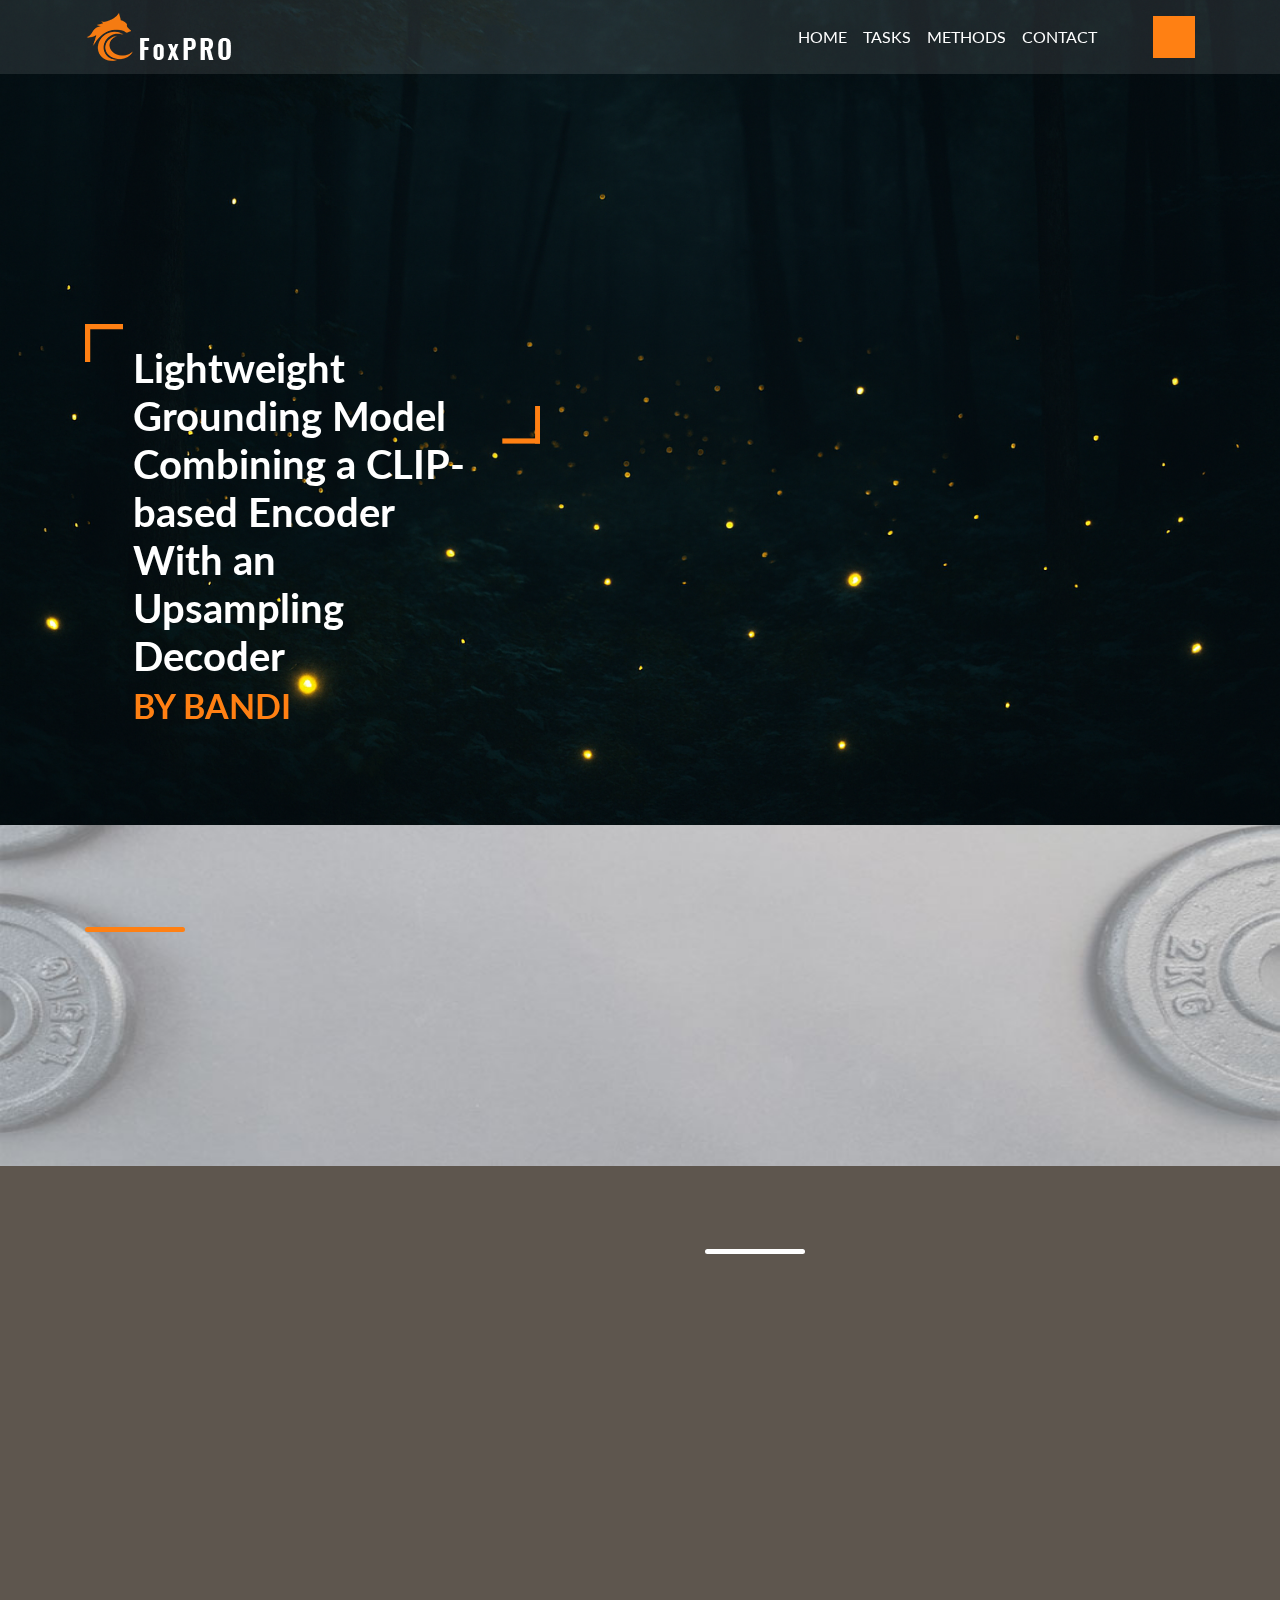
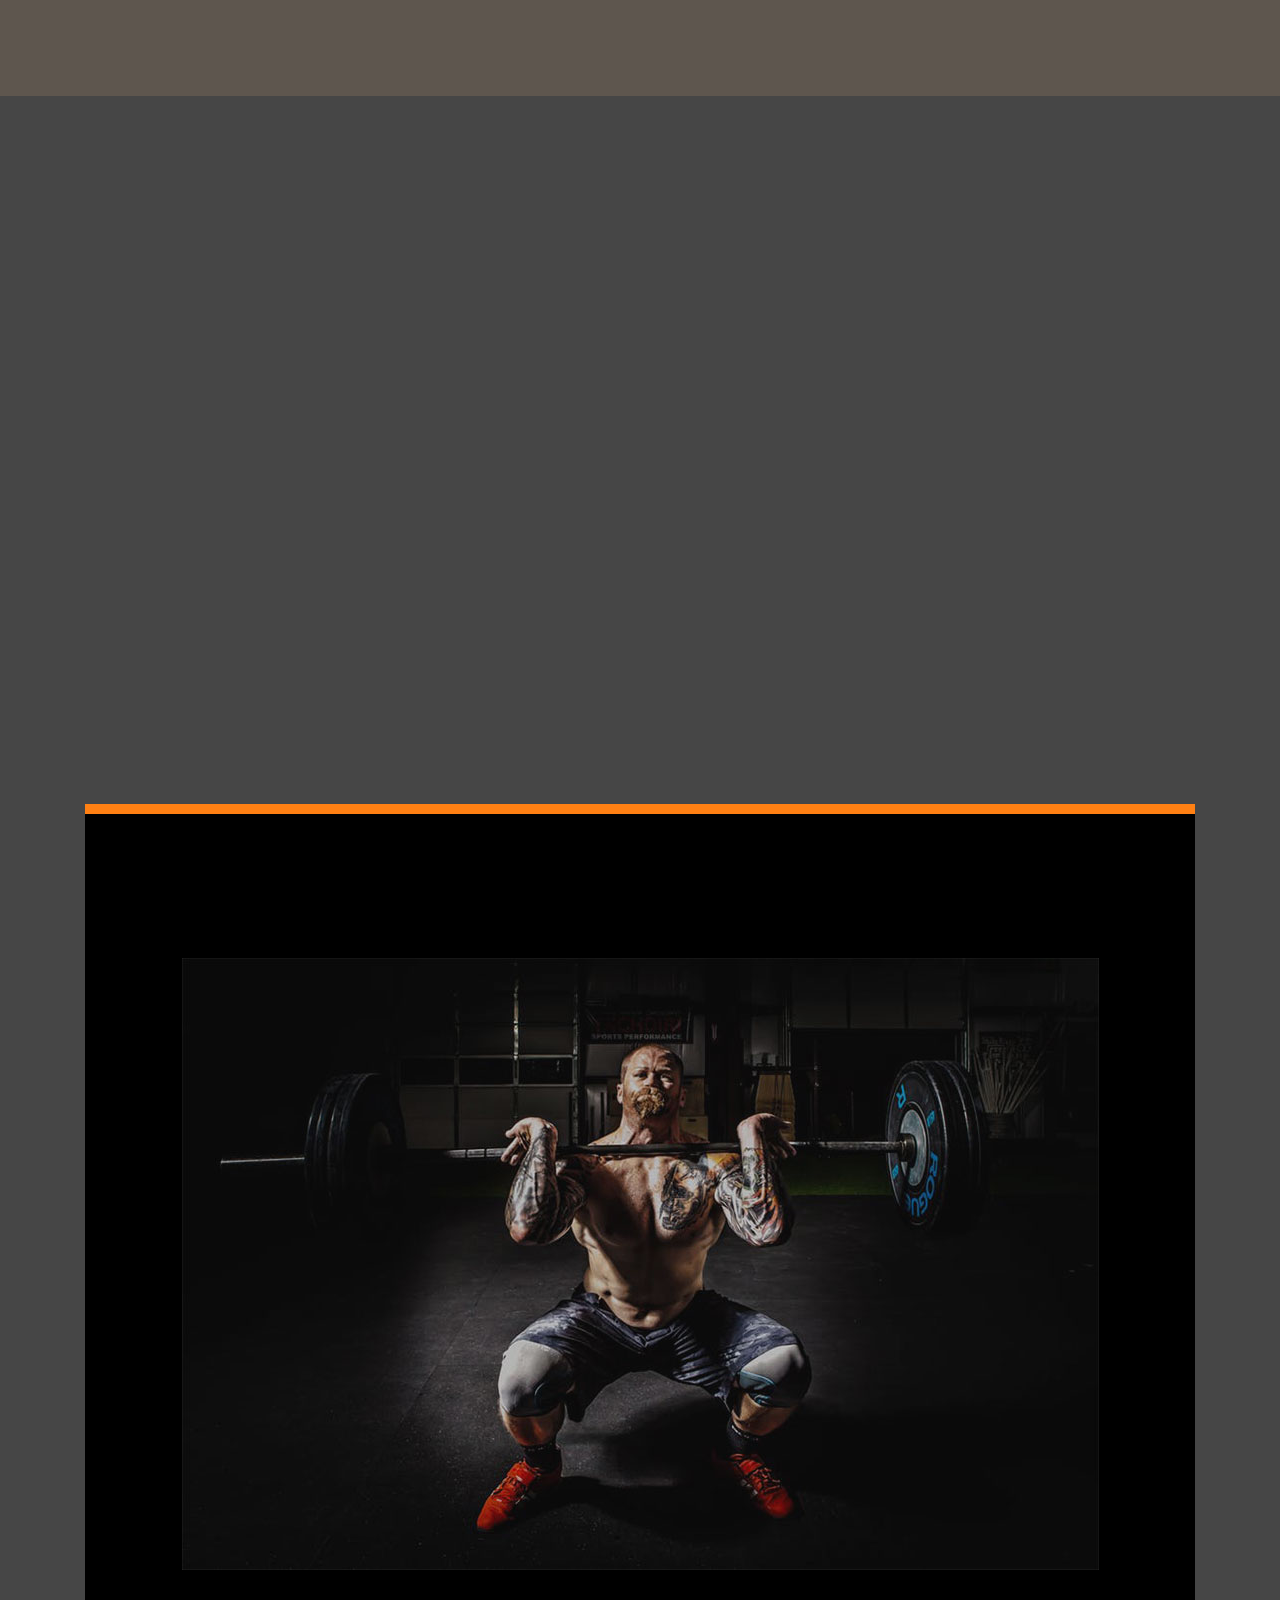
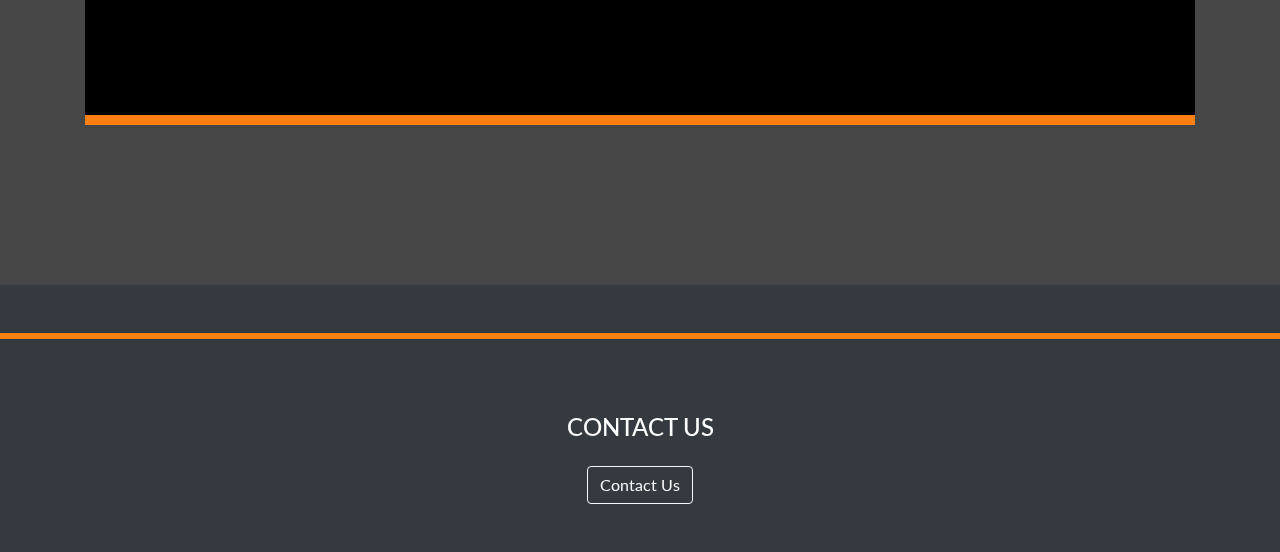
<file: index.html>
<!doctype html>

<html lang="en">
<head>
  <!-- Required meta tags -->
  <meta charset="utf-8">
  <meta name="viewport" content="width=device-width, initial-scale=1, shrink-to-fit=no">
  <title>Lightweight Grounding Model Combining a CLIP-based Encoder With an
Upsampling Decoder</title>

  <!-- Bootstrap CSS -->
  <link href="css/animate.css" rel="stylesheet">
  <link rel="stylesheet" href="css/bootstrap.min.css" type="text/css">
  <link href="https://fonts.googleapis.com/css?family=Lato:300,400,700" rel="stylesheet">
  <link rel="stylesheet" href="css/style.css">
</head>
<body>
<div class="container-fluid pl-0 pr-0 bg-img clearfix parallax-window2" data-parallax="scroll" data-image-src="images/banner2.png">
  <nav class="navbar navbar-expand-md navbar-dark">
    <div class="container"> 
      <!-- Brand --> 
      <a class="navbar-brand mr-auto" href="#"><img src="images/logo.png" alt="Vizwiz" /></a> 
      
      <!-- Toggler/collapsibe Button -->
      <button class="navbar-toggler" type="button" data-toggle="collapse" data-target="#collapsibleNavbar"> <span class="navbar-toggler-icon"></span> </button>
      
      <!-- Navbar links -->
      <div class="collapse navbar-collapse" id="collapsibleNavbar">
        <ul class="navbar-nav ml-auto">
          <li class="nav-item"> <a class="nav-link" href="#">Home</a> </li>
          <li class="nav-item"> <a class="nav-link" href="#about-us">TASKS</a> </li>
          <li class="nav-item"> <a class="nav-link" href="#methods">METHODS</a> </li>
          <li class="nav-item"> <a class="nav-link" href="#contact">Contact</a> </li>
        </ul>
        <ul class="navbar-nav ml-5">
          <li class="nav-item"> <a class="nav-link btn btn-danger" href="#">&nbsp;&nbsp;&nbsp;&nbsp;&nbsp;&nbsp;</a> </li>
        </ul>
      </div>
    </div>
  </nav>
  <div class="container">
    <div class="fh5co-banner-text-box">
      <div class="quote-box pl-5 pr-5 wow bounceInRight">
        <h2> Lightweight Grounding Model Combining a CLIP-based Encoder With an
Upsampling Decoder <br><span>BY BANDI</span> </h2>
      </div>
       </div>
  </div>
</div>
<div id="about-us" class="container-fluid fh5co-network">

  <div class="container">
    <div class="row">
      <div class="col-md-6">
        <h4 class="wow bounceInUp"></h4>
        <h2 class="wow bounceInRight">TASKS</h2>
        <hr />
        <h5 class="wow bounceInLeft">VizWiz-VQA-Grounding</h5>
        <p class="wow bounceInDown">Given a visual question (question-image pair), the task is to return the region in the image used to arrive at the answer to the visual question. The submissions will be evaluated based on the mean Intersection over Union (IoU) score across all test images. The team which achieves the maximum IoU score wins this challenge.</p>
      </div>
      <div class="col-md-6">
        <figure class="wow bounceInDown"> <img src="images/m2.png" alt="gym" class="img-fluid" /> </figure>
      </div>
    </div>
  </div>
</div>

<div id="methods" class="container-fluid fh5co-about-us pl-0 pr-0" style="background-color: #5e564e; ">
  <div class="container">
    <div class="col-sm-6 offset-sm-6">
      <h2 class="wow bounceInLeft" data-wow-delay=".25s">METHODS</h2>
      <hr/>
      <p class="wow bounceInRight" data-wow-delay=".25s">
        In this section, we provide a detailed description of the three
main components of the proposed mode
1) CLIP Encoder. We use the pre-trained CLIP ViTL/14-336 model [3] to extract embeddings from both the
image and the concatenated question-answer pair. The visual embedding is taken from the final transformer layer,
excluding the CLS token, and reshaped into a spatial feature map of shape (B, D, H, W).
2) Cross-Attention Block. A single-layer multi-head
cross-attention is employed to align textual and visual information. Specifically, the image tokens (flattened spatial
features) serve as queries, while the text tokens act as the
keys and values. This allows the model to dynamically attend to relevant image regions based on the contextual information provided by the question.
3) Lightweight U-Net Decoder. The fused features
from the cross-attention block are reshaped back into spatial form and passed through a lightweight U-Net-style decoder [4], which produces the final binary mask indicating
the answer grounding region.

      </p>
    </div>
  </div>
</div>




<div class="container-fluid fh5co-content-box">
  <div class="container">
    <div class="row">
      <div class="col-md-5 pr-0"><img src="images/model.png" alt="gym" class="img-fluid wow bounceInLeft" /> </div>
      <div class="col-md-7 pl-0">
        <div class="wow bounceInRight" data-wow-delay=".25s">
          <div class="card-img-overlay">
            <p>The cross-attention block is applied after visual features are extracted and flattened, but before being reshaped and decoded. This design allows the early integration of semantic cues into the spatial reasoning process. </p>
          </div>
          <div class="img-fluid" style="background-color: #fdf8f3; width: 100%; height: 300px;"></div>
        </div>
      </div>
    </div>

<div class="row gallery">
      <div class="col-md-4">
        <div class="card">
          <div class="card-body mb-4 wow bounceInLeft" data-wow-delay=".25s">
            <h4 class="card-title">Limitation 1</h4>
            <p class="card-text">Limitation of Random Crop Preprocessing Without Considering Dataset Characteristics. </p>
              <img class="card-img-top img-fluid wow bounceInRight" data-wow-delay=".25s" src="images/m1.png" alt="Card image">
              </div>
           </div>
      </div>

      <div class="col-md-4">
        <div class="card"> 
          <div class="card-body mt-4 wow bounceInDown" data-wow-delay=".25s">
            <h4 class="card-title">Limitation 2</h4>
            <p class="card-text">Difficulty in Detecting Small and Edge-Located Objects. </p>
            <img class="card-img-top img-fluid wow bounceInUp" data-wow-delay=".25s" src="images/m3.png" alt="Card image">
          </div>
        </div>
      </div>

      <div class="col-md-4">
        <div class="card">
          <div class="card-body mb-4 wow bounceInRight" data-wow-delay=".25s">
            <h4 class="card-title">Limitation 3</h4>
            <p class="card-text">Limitation in Binary Conversion of Grounding Regions </p>
            <img class="card-img-top img-fluid wow bounceInLeft" data-wow-delay=".25s" src="images/task.png" alt="Card image">
            </div>
          </div>
      </div>
    </div>


    <div class="row trainers pl-0 pr-0">
      <div class="col-12 bg-50">
        <div class="quote-box2 wow bounceInDown" data-wow-delay=".25s">
          <h2> MEMBERS</h2>
      </div>
    </div>

      <!-- 윤지희 -->
      <div class="col-md-4 pr-4 pl-4">
        <div class="card text-center wow bounceInLeft" data-wow-delay=".25s">
          <img class="card-img-top rounded-circle img-fluid" src="images/jihee2.jpg" alt="Card image" style="width: 100%; height: auto; object-fit: cover;"
        class="card-img-top img-fluid">
          <div class="card-body mb-5">
            <h4 class="card-title">JIHEE YOON</h4>
            <p class="card-text">I’m a master’s student in AI at the CVML Lab, Chung-Ang University. My research focuses at the intersection of vision, language, and generative AI.
    In this project, I took the lead on designing the model structure, analyzing failure cases, and driving the overall direction of the study — especially in articulating its limitations and what we learned from them.</p>
          </div>
        </div>
      </div>

      <!-- 이승아 -->
      <div class="col-md-4 pr-4 pl-4">
        <div class="card text-center wow bounceInUp" data-wow-delay=".25s">
          <img class="card-img-top rounded-circle img-fluid" src="images/seunga.jpg" alt="Card image" style="width: 100%; height: auto; object-fit: cover;"
        class="card-img-top img-fluid">
          <div class="card-body mb-5">
            <h4 class="card-title">SEUNGA LEE</h4>
            <p class="card-text">I am currently studying in the Department of Computer Science and Engineering at Chung-Ang University, with interest in computer vision and backend engineering. In this project, I was responsible for data preprocessing and visualization, and also participated in experiments to improve model performance.</p>
          </div>
        </div>
      </div>

      <!-- 정해솔 -->
      <div class="col-md-4 pr-4 pl-4">
        <div class="card text-center wow bounceInRight" data-wow-delay=".25s">
          <img class="card-img-top rounded-circle img-fluid" src="images/haesol.jpg" alt="Card image" style="width: 100%; height: auto; object-fit: cover;"
        class="card-img-top img-fluid">
          <div class="card-body mb-5">
            <h4 class="card-title">HAESOL JEONG</h4>
            <p class="card-text">I'm currently majoring in Computer Science at Chung-Ang University. I'm interested in computer vision.
              I contributed to improving model performance by modifying the decoder architecture to a lightweight version.
              and took part in as an MLOps engineer, setting up an experiment version control system and a structured framework for logging intermediate results. 
      
          </div>
        </div>
      </div>
    </div>



    
  </div>
</div>



<footer id="contact" class="container-fluid bg-dark text-white py-5">

  <div class="container text-center">
    <h4 style="margin-top: 80px;">CONTACT US</h4>
    <a href="https://docs.google.com/forms/d/e/1FAIpQLSeGjnnEn89bbWVLMDOuxNVEqr0ajMSO6TNes1ft8fUDL-tvEA/viewform"
   target="_blank"
   class="btn btn-outline-light mt-3">
  Contact Us
</a>

  </div>
</footer>

<!-- Optional JavaScript --> 
<!-- jQuery first, then Bootstrap JS, ... -->

<script src="js/jquery.min.js"></script>
<script src="js/bootstrap.min.js"></script>
<script src="js/parallax.js"></script>
<script src="js/wow.js"></script>
<script src="js/main.js"></script>

</body>
</html>
</file>
<file: css/style.css>
/*
 * Fox by FreeHTML5.co
 * Twitter: https://twitter.com/fh5co
 * Facebook: https://fb.com/fh5co
 * URL: https://freehtml5.co
 */

body {
  font-family: 'Lato', sans-serif;
  overflow: hidden;
  overflow-y: scroll;
  background-color: #000;
}
body .bg-img {
  background-repeat: no-repeat;
  background-position: center;
  padding-bottom: 100px;
}
body nav {
  background: rgba(255, 255, 255, 0.1);
}
body nav .navbar-nav a {
  font-size: 16px;
  text-transform: uppercase;
  color: #fff !important;
  transition: all 0.3s;
  -webkit-transition: all 0.3s;
  -ms-transition: all 0.3s;
  -o-transition: all 0.3s;
}
body nav .navbar-nav a:hover {
  color: #ff8013 !important;
}
body nav .navbar-nav .btn-danger {
  background: #ff8013;
  border-color: #ff8013;
  border-radius: 0;
}
body nav .navbar-nav .btn-danger:hover {
  background: #df6700;
  border-color: #df6700;
}

a, a:hover {
  color: #ff8013;
}

.fh5co-banner-text-box {
  position: relative;
  max-height: 120px;
  display: inline-block;
  margin-top: 250px;
}
.fh5co-banner-text-box .quote-box {
  max-width: 455px;
  padding: 20px 0;
}
.fh5co-banner-text-box .quote-box h2 {
  font-family: 'Lato', sans-serif;
  font-weight: 700;
  color: #fff;
  font-size: 40px;
}
.fh5co-banner-text-box .quote-box h2 span {
  color: #ff8013;
  font-size: 34px;
}
.fh5co-banner-text-box .quote-box::before {
  content: "";
  position: absolute;
  height: 38px;
  width: 38px;
  left: 0;
  top: 0;
  background: url("../images/right-quote.png");
  background-repeat: no-repeat;
}
.fh5co-banner-text-box .quote-box::after {
  content: "";
  position: absolute;
  height: 38px;
  width: 38px;
  background: url("../images/left-quote.png");
  background-repeat: no-repeat;
  right: 0;
  bottom: 0;
}
.fh5co-banner-text-box a {
  color: #fff;
  border-color: #4e2b0d;
  border-radius: 0;
  min-width: 150px;
}
.fh5co-banner-text-box a:hover {
  background: transparent;
  border-color: gray;
  color: #ff8013;
}

.fh5co-network, .fh5co-about-us {
  background: url("../images/about-bg.jpg");
  background-repeat: no-repeat;
  background-position: center;
  background-size: 100% 100%;
  padding: 50px 0;
  padding-top: 30px;
}
.fh5co-network figure, .fh5co-about-us figure {
  margin-top: -70px !important;
}
.fh5co-network h2, .fh5co-about-us h2 {
  color: #ff8013;
  font-family: 'Lato', sans-serif;
  font-weight: 700;
  font-size: 40px;
  margin-bottom: 0;
}
.fh5co-network h4, .fh5co-about-us h4, .fh5co-network h5, .fh5co-about-us h5, .fh5co-network p, .fh5co-about-us p {
  color: #282828;
  font-family: 'Lato', sans-serif;
  font-weight: 700;
}
.fh5co-network hr, .fh5co-about-us hr {
  border-color: #ff8013;
  border-width: 5px;
  max-width: 100px;
  margin-left: 0;
  border-radius: 5px;
}
.fh5co-network figure, .fh5co-about-us figure {
  text-align: center;
}

.fh5co-about-us {
  background: transparent;
  background-repeat: no-repeat;
  background-size: contain;
  background-position: center;
}
.fh5co-about-us p {
  color: #fff;
  font-family: 'Lato', sans-serif;
  font-weight: normal;
}
.fh5co-about-us hr {
  border-color: #fff;
  margin-left: 50px;
  margin-top: 5px;
}
.fh5co-about-us a {
  color: #fff !important;
  border-color: #4e2b0d;
  border-radius: 0;
  min-width: 150px;
}
.fh5co-about-us a:hover {
  background: transparent;
  border-color: gray;
  color: #ff8013;
}

.fh5co-content-box {
  background: #464646;
  padding-bottom: 100px;
}
.fh5co-content-box .pr-0 img {
  margin-top: -128px;
}
.fh5co-content-box img {
  width: 100%;
}
.fh5co-content-box .card-img-overlay {
  color: #fff;
  text-align: center;
  top: 35%;
}
.fh5co-content-box .trainers {
  position: relative;
  padding: 50px 0;
  margin: 70px 0;
  background: url("../images/gym2.jpg");
  background-repeat: no-repeat;
  background-position: center;
  background-color: #000;
}
.fh5co-content-box .trainers .bg-50 {
  background: rgba(0, 0, 0, 0.3);
}
.fh5co-content-box .trainers .card {
  border: none;
  background: transparent;
}
.fh5co-content-box .trainers .card img {
  max-width: 250px;
  margin: 0 auto;
  max-height: 250px;
}
.fh5co-content-box .trainers .card .card-body {
  background: #ccc;
  border-radius: 15px;
  padding: 30px 20px;
  margin-top: 30px;
  padding-bottom: 50px;
}
.fh5co-content-box .trainers .card .card-body::before {
  content: "";
  position: absolute;
  border: 20px solid #ccc;
  border-color: transparent transparent #ccc transparent;
  margin-top: -70px;
  text-align: center;
  margin-left: -15px;
}
.fh5co-content-box .trainers .quote-box2 {
  color: #fff;
  max-width: 250px;
  position: relative;
  text-align: center;
  margin: auto;
  margin-bottom: 50px;
}
.fh5co-content-box .trainers .quote-box2::before {
  content: "";
  position: absolute;
  height: 20px;
  width: 20px;
  left: 0;
  top: -10px;
  background: url("../images/right-quote-white.png");
  background-repeat: no-repeat;
  background-size: 100% 100%;
}
.fh5co-content-box .trainers .quote-box2::after {
  content: "";
  position: absolute;
  height: 20px;
  width: 20px;
  background: url("../images/left-quote-white.png");
  background-repeat: no-repeat;
  right: 0;
  bottom: -10px;
  background-size: 100% 100%;
}
.fh5co-content-box .trainers::before, .fh5co-content-box .trainers::after {
  content: "";
  position: absolute;
  border: 5px solid #ff8013;
  width: 100%;
  top: -10px;
}
.fh5co-content-box .trainers::before {
  bottom: -10px;
  top: auto;
}
.fh5co-content-box .gallery .card {
  border: none;
  background: transparent;
}
.fh5co-content-box .gallery .card img {
  border-radius: 0;
  max-height: 580px;
}
.fh5co-content-box .gallery .card .card-body {
  background: #ff8013;
}
.fh5co-content-box .gallery .card .card-body h4 {
  color: #fff;
}
.fh5co-content-box .gallery .card .card-body p {
  font-family: 'Lato', sans-serif;
  font-weight: 700;
}

footer {
  background: #101011;
  color: #fff;
}
footer .footer1 p {
  margin-top: 30px;
}
footer .footer2 h4 {
  color: #ff8013;
  font-family: 'Lato', sans-serif;
  font-weight: 700;
  text-align: center;
  margin: 20px auto;
}
footer .footer2 .form-box {
  background: #fff;
  padding: 20px 30px;
  margin-top: -30px;
}
footer .footer2 input[type='text'], footer .footer2 input[type='email'] {
  background: transparent;
  border-radius: 0;
  border: none;
  border-bottom: 2px solid #000;
}
footer .footer2 input[type='text']:focus, footer .footer2 input[type='email']:focus {
  box-shadow: none;
  border-color: #ff8013;
}
footer .footer2 .btn {
  min-width: 150px;
  border-radius: 0;
}
footer .footer2 ::-webkit-input-placeholder {
  /* Chrome/Opera/Safari */
  color: #262626;
}
footer .footer2 ::-moz-placeholder {
  /* Firefox 19+ */
  color: #262626;
}
footer .footer2 :-ms-input-placeholder {
  /* IE 10+ */
  color: #262626;
}
footer .footer2 :-moz-placeholder {
  /* Firefox 18- */
  color: #262626;
}
footer .footer3 {
  padding-top: 50px;
}
footer .footer3 a {
  background: #fff;
  border-radius: 50%;
  height: 40px;
  width: 40px;
  padding: 0;
  padding-top: 5px;
}
footer .footer3 a:hover {
  background: #ff8013;
}
footer .footer3 .nav-item li {
  margin: 0 5px;
}
footer .table td, footer .table th {
  border: none;
}

footer::before {
  content: "";
  position: absolute;
  border: 3px solid #ff8013;
  width: 100%;
  left: 0;
}

@media (max-width: 1199px) {
  .fh5co-content-box .pr-0 img {
    margin-top: -107px;
  }
}
@media (max-width: 991px) {
  .fh5co-content-box .pr-0 img {
    margin-top: -78px;
  }
  .fh5co-content-box .card-img-overlay {
    top: 20%;
  }
}
@media (max-width: 767px) {
  body nav .navbar-nav {
    margin-left: 0 !important;
    max-width: 50px;
  }

  .fh5co-network figure, .fh5co-about-us figure {
    margin-top: 0 !important;
  }

  .fh5co-content-box .pr-0 img {
    margin: 20px auto;
  }
  .fh5co-content-box .col-md-5 {
    padding: 0 !important;
  }
  .fh5co-content-box .col-md-7 {
    padding: 0 !important;
  }

  .gallery .card {
    margin-bottom: 25px;
  }

  .footer1 {
    min-height: 150px;
  }

  .footer2 .form-box {
    margin-top: 0 !important;
  }
}
</file>
